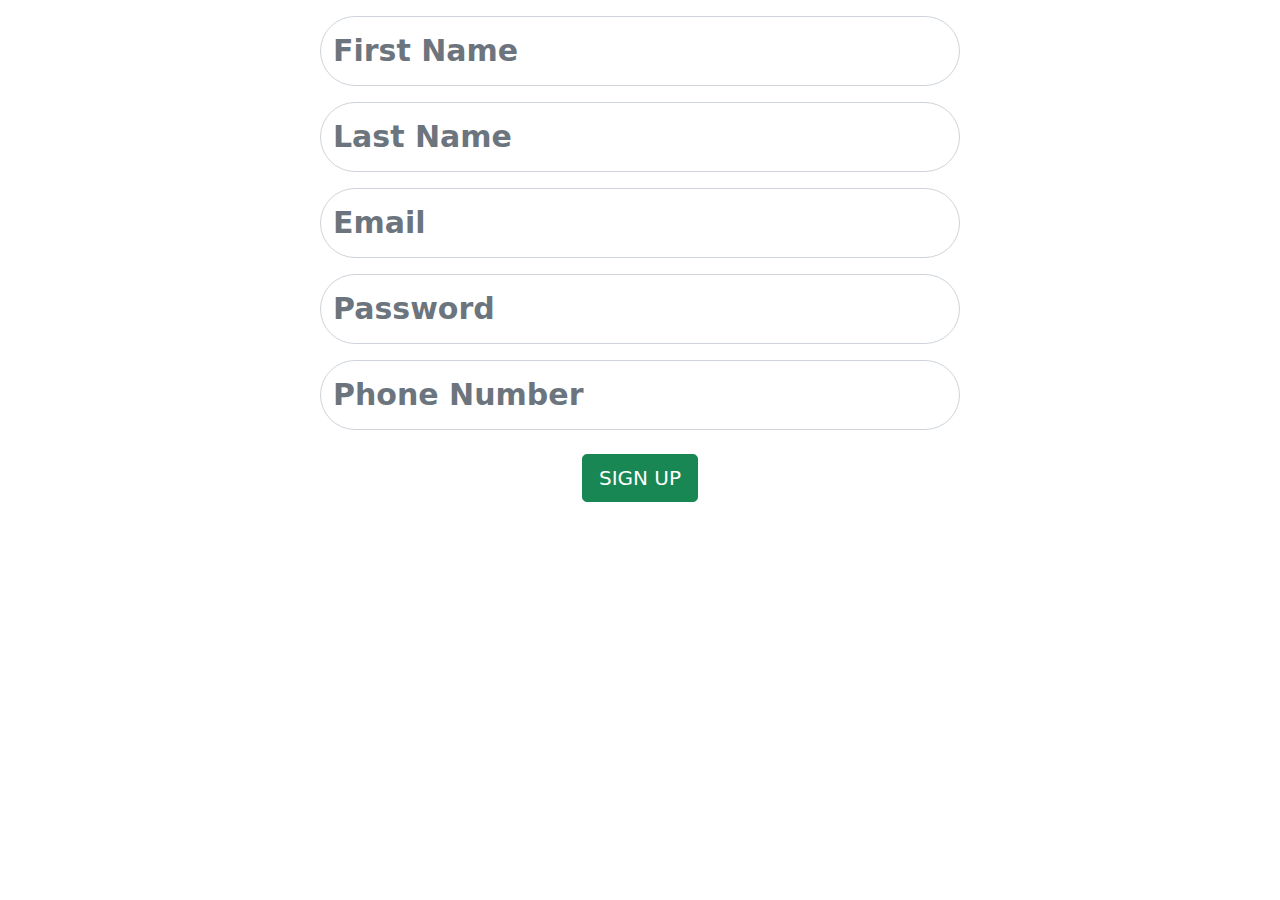
<file: index.html>
<!DOCTYPE html>
<html lang="en">
    <head>
        <meta charset="UTF-8">
        <meta http-equiv="X-UA-Compatible" content="IE=edge">
        <meta name="viewport" content="width=device-width, initial-scale=1.0">
        <title>Document</title>
        <link rel="stylesheet" href="bootstrap-5.1.3-dist/css/bootstrap.css">
        <link rel="stylesheet" href="style.css">
    </head>
    <body>
        <div class="">
            <input class=" form-control m-auto w-50 mt-3 rounded-pill fs-3" type="text" placeholder="First Name" id="firstname">
            <input class=" form-control m-auto w-50 mt-3 rounded-pill fs-3" type="text" placeholder="Last Name" id="lastname">
            <input class=" form-control m-auto w-50 mt-3 rounded-pill fs-3" type="text" placeholder="Email" id="userEmail">
            <input class=" form-control m-auto w-50 mt-3 rounded-pill fs-3" type="text" placeholder="Password" id="userPassword">
            <input class=" form-control m-auto w-50 mt-3 rounded-pill fs-3" type="text" placeholder="Phone Number" id="phonenumber">
            
        </div>
         
        <div class="mt-4 text-center m-auto">
            <button onclick="signUp()" class="btn btn-lg btn-success">SIGN UP</button>

        </div>
        <script src="script.js"></script>
    </body>
</html>
</file>
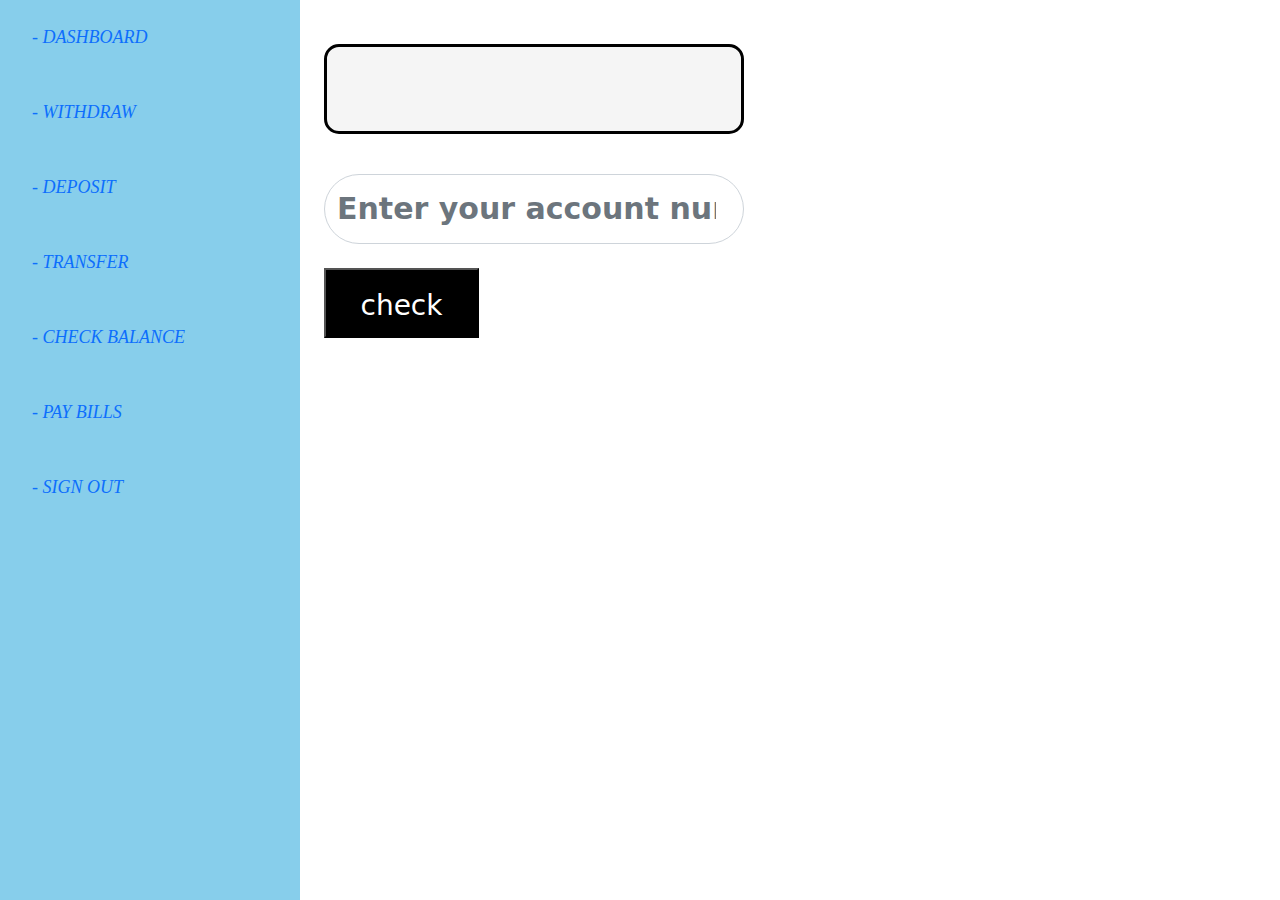
<file: checkBalance.html>
<!DOCTYPE html>
<html lang="en">
    <head>
        <meta charset="UTF-8">
        <meta http-equiv="X-UA-Compatible" content="IE=edge">
        <meta name="viewport" content="width=device-width, initial-scale=1.0">
        <title>check balance</title>
        <link rel="stylesheet" href="Home.css">
        <link rel="stylesheet" href="bootstrap-5.1.3-dist/css/bootstrap.css">
    </head>
    <body>
        <div class="d-flex">
            <div id="sidenav">         
                <ul class="nav flex-column fixed nav-pills">
                    <li class="nav-item">
                        <a href="Dashboard.html" class="nav-link m-3">- DASHBOARD</a>
                    </li>
                    <li class="nav-item">
                        <a href="withdraw.html" class="nav-link m-3">- WITHDRAW</a>
                    </li>
                    <li class="nav-item">
                        <a href="deposit.html" class="nav-link m-3">- DEPOSIT</a>
                    </li>
                    <li class="nav-item">
                        <a href="transfer.html" class="nav-link m-3">- TRANSFER</a>
                    </li>
                    <li class="nav-item">
                        <a href="checkBalance.html" class="nav-link m-3">- CHECK BALANCE</a>
                    </li>
                    <li class="nav-item">
                        <a href="" class="nav-link m-3">- PAY BILLS</a>
                    </li>
                    <li class="nav-item">
                        <a href="Home.html" class="nav-link m-3">- SIGN OUT</a>
                    </li>
                </ul>
            </div>

            <div class="m-4">
                <div class="" id="display"></div>
                <br>
                <input class=" form-control m-auto mt-3 rounded-pill fs-3" type="number" placeholder="Enter your account number" id="userInput">
                <br>
                <button class="fs-3" onclick="checkBalance()">check</button>
            </div>
        </div>

        <script src="transaction.js"></script>
    </body>
</html>
</file>
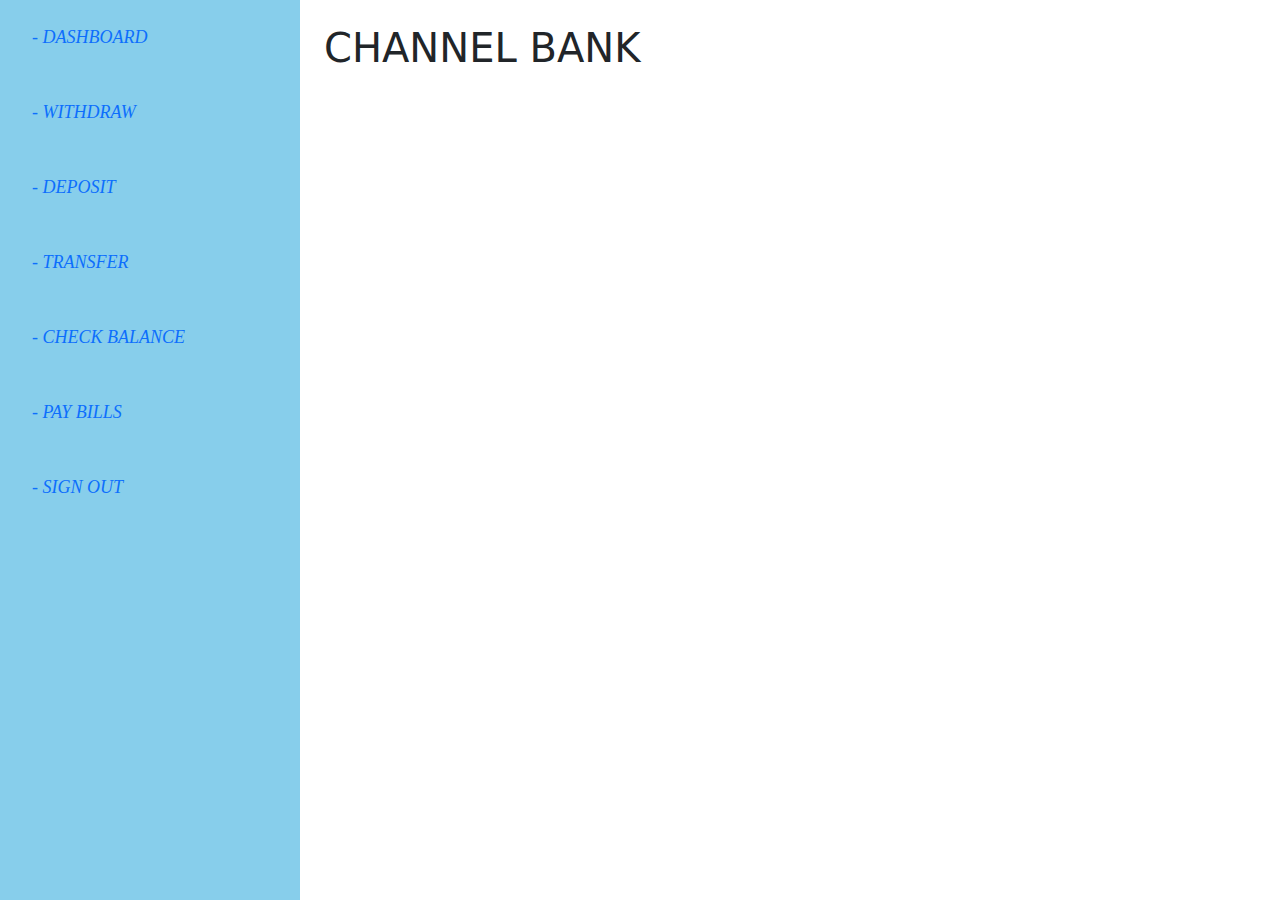
<file: Dashboard.html>
<!DOCTYPE html>
<html lang="en">
    <head>
        <meta charset="UTF-8">
        <meta http-equiv="X-UA-Compatible" content="IE=edge">
        <meta name="viewport" content="width=device-width, initial-scale=1.0">
        <title>DASHBOARD</title>
        <link rel="stylesheet" href="bootstrap-5.1.3-dist/css/bootstrap.css">
        <link rel="stylesheet" href="Home.css">
    </head>
    <body>
        <div class="d-flex">
            <div id="sidenav">         
                <ul class="nav flex-column fixed nav-pills">
                    <li class="nav-item">
                        <a href="Dashboard.html" class="nav-link m-3">- DASHBOARD</a>
                    </li>
                    <li class="nav-item">
                        <a href="withdraw.html" class="nav-link m-3">- WITHDRAW</a>
                    </li>
                    <li class="nav-item">
                        <a href="deposit.html" class="nav-link m-3">- DEPOSIT</a>
                    </li>
                    <li class="nav-item">
                        <a href="transfer.html" class="nav-link m-3">- TRANSFER</a>
                    </li>
                    <li class="nav-item">
                        <a href="checkBalance.html" class="nav-link m-3">- CHECK BALANCE</a>
                    </li>
                    <li class="nav-item">
                        <a href="" class="nav-link m-3">- PAY BILLS</a>
                    </li>
                    <li class="nav-item">
                        <a href="Home.html" class="nav-link m-3">- SIGN OUT</a>
                    </li>
                </ul>
            </div>

            <div class="m-4">
               <h1>CHANNEL BANK</h1>

            </div>
        </div>
    </body>
</html>
</file>
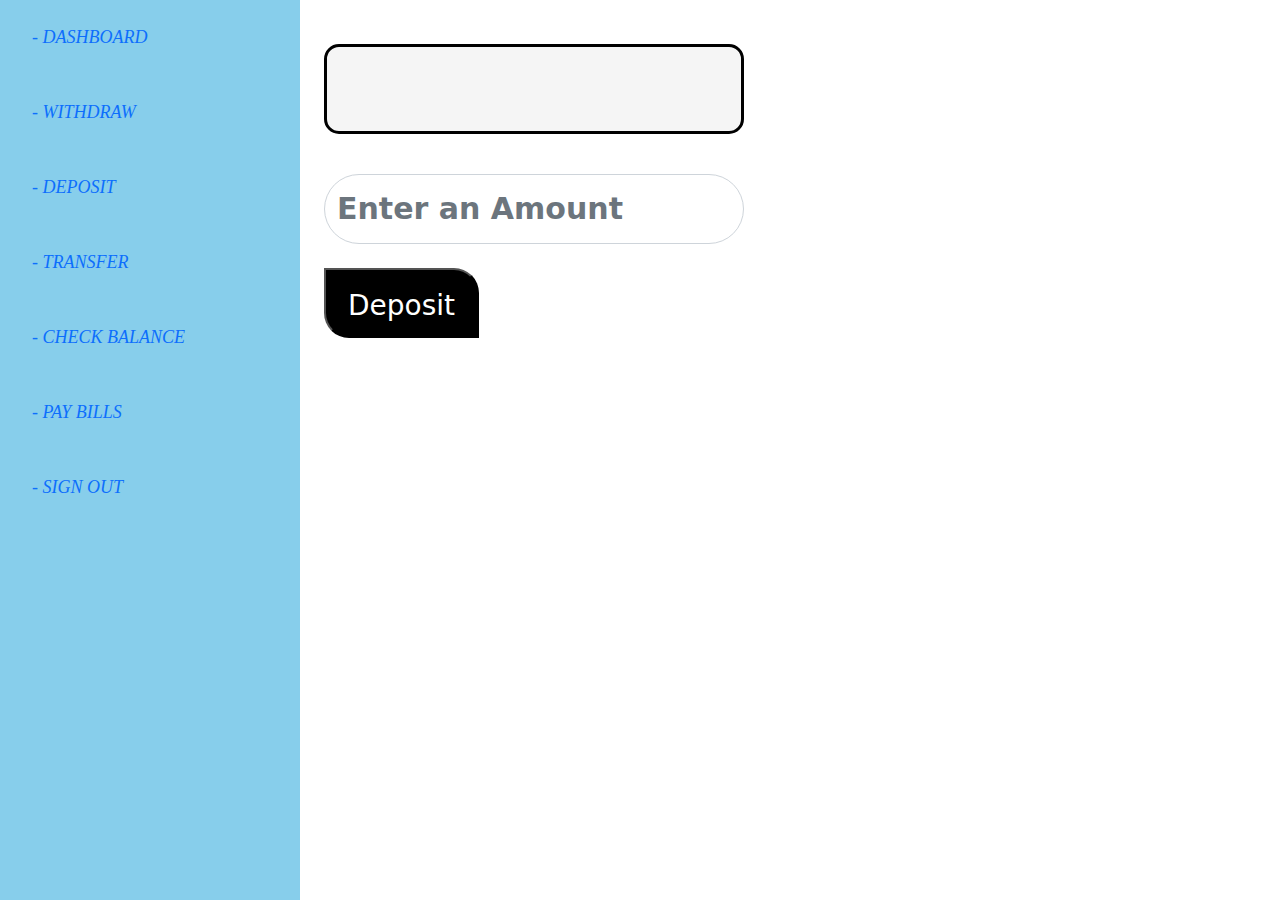
<file: deposit.html>
<!DOCTYPE html>
<html lang="en">
    <head>
        <meta charset="UTF-8">
        <meta http-equiv="X-UA-Compatible" content="IE=edge">
        <meta name="viewport" content="width=device-width, initial-scale=1.0">
        <title>Deposit</title>
        <link rel="stylesheet" href="bootstrap-5.1.3-dist/css/bootstrap.css">
        <link rel="stylesheet" href="Home.css">
    </head>
    <body>
        <div class="d-flex">
            <div id="sidenav">         
                <ul class="nav flex-column fixed nav-pills">
                    <li class="nav-item">
                        <a href="Dashboard.html" class="nav-link m-3">- DASHBOARD</a>
                    </li>
                    <li class="nav-item">
                        <a href="withdraw.html" class="nav-link m-3">- WITHDRAW</a>
                    </li>
                    <li class="nav-item">
                        <a href="deposit.html" class="nav-link m-3">- DEPOSIT</a>
                    </li>
                    <li class="nav-item">
                        <a href="transfer.html" class="nav-link m-3">- TRANSFER</a>
                    </li>
                    <li class="nav-item">
                        <a href="checkBalance.html" class="nav-link m-3">- CHECK BALANCE</a>
                    </li>
                    <li class="nav-item">
                        <a href="" class="nav-link m-3">- PAY BILLS</a>
                    </li>
                    <li class="nav-item">
                        <a href="Home.html" class="nav-link m-3">- SIGN OUT</a>
                    </li>
                </ul>
            </div>

            <div class="m-4">
                <div class="" id="display"></div>
                <br>
                <input class=" form-control m-auto mt-3 rounded-pill fs-3" type="number" placeholder="Enter an Amount" id="inputAmount">
                <br>
                <button class="fs-3" onclick="deposit()">Deposit</button>
            </div>
        </div>
        
        <script src="transaction.js"></script>
    </body>
</html>
</file>
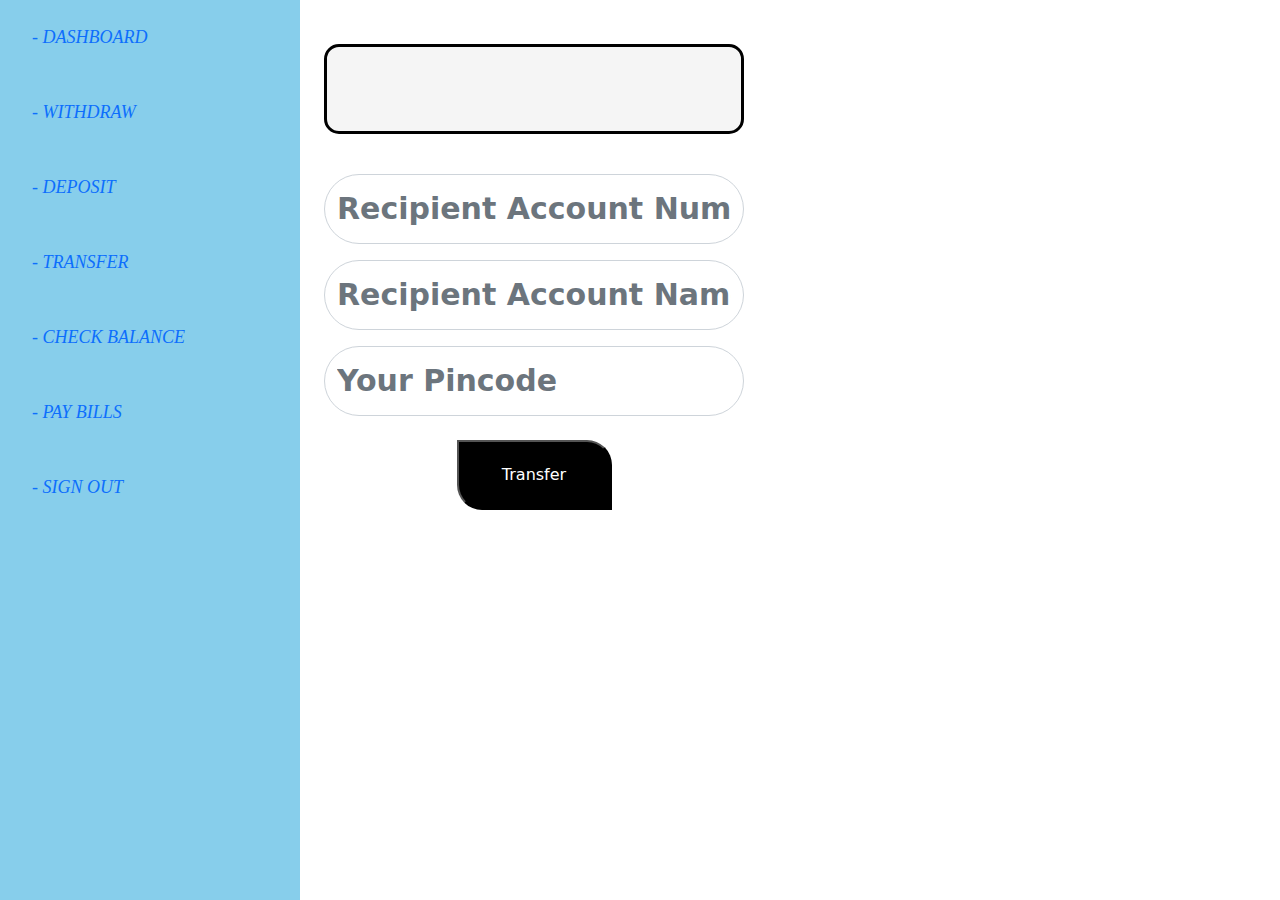
<file: transfer.html>
<!DOCTYPE html>
<html lang="en">
    <head>
        <meta charset="UTF-8">
        <meta http-equiv="X-UA-Compatible" content="IE=edge">
        <meta name="viewport" content="width=device-width, initial-scale=1.0">
        <title>Transfer</title>
        <link rel="stylesheet" href="bootstrap-5.1.3-dist/css/bootstrap.css">
        <link rel="stylesheet" href="Home.css">
    </head>
    <body>
        <div class="d-flex">
            <div id="sidenav">         
                <ul class="nav flex-column fixed nav-pills">
                    <li class="nav-item">
                        <a href="Dashboard.html" class="nav-link m-3">- DASHBOARD</a>
                    </li>
                    <li class="nav-item">
                        <a href="withdraw.html" class="nav-link m-3">- WITHDRAW</a>
                    </li>
                    <li class="nav-item">
                        <a href="deposit.html" class="nav-link m-3">- DEPOSIT</a>
                    </li>
                    <li class="nav-item">
                        <a href="transfer.html" class="nav-link m-3">- TRANSFER</a>
                    </li>
                    <li class="nav-item">
                        <a href="checkBalance.html" class="nav-link m-3">- CHECK BALANCE</a>
                    </li>
                    <li class="nav-item">
                        <a href="" class="nav-link m-3">- PAY BILLS</a>
                    </li>
                    <li class="nav-item">
                        <a href="Home.html" class="nav-link m-3">- SIGN OUT</a>
                    </li>
                </ul>
            </div>

            <div class="m-4">
                <div class="" id="display"></div>
                <br>
                <div class="">
                    <input class=" form-control m-auto mt-3 rounded-pill fs-3" type="text" placeholder="Recipient Account Number" id="">
                    <input class=" form-control m-auto mt-3 rounded-pill fs-3" type="text" placeholder="Recipient Account Name" id="">
                    <input class=" form-control m-auto mt-3 rounded-pill fs-3" type="text" placeholder="Your Pincode" id="">
                </div>
                 
                <div class="mt-4 text-center m-auto">
                    <button onclick="transfer()">Transfer</button>
        
                </div>
            </div>
        </div>

        <script src="transaction.js"></script>
    </body>
</html>
</file>
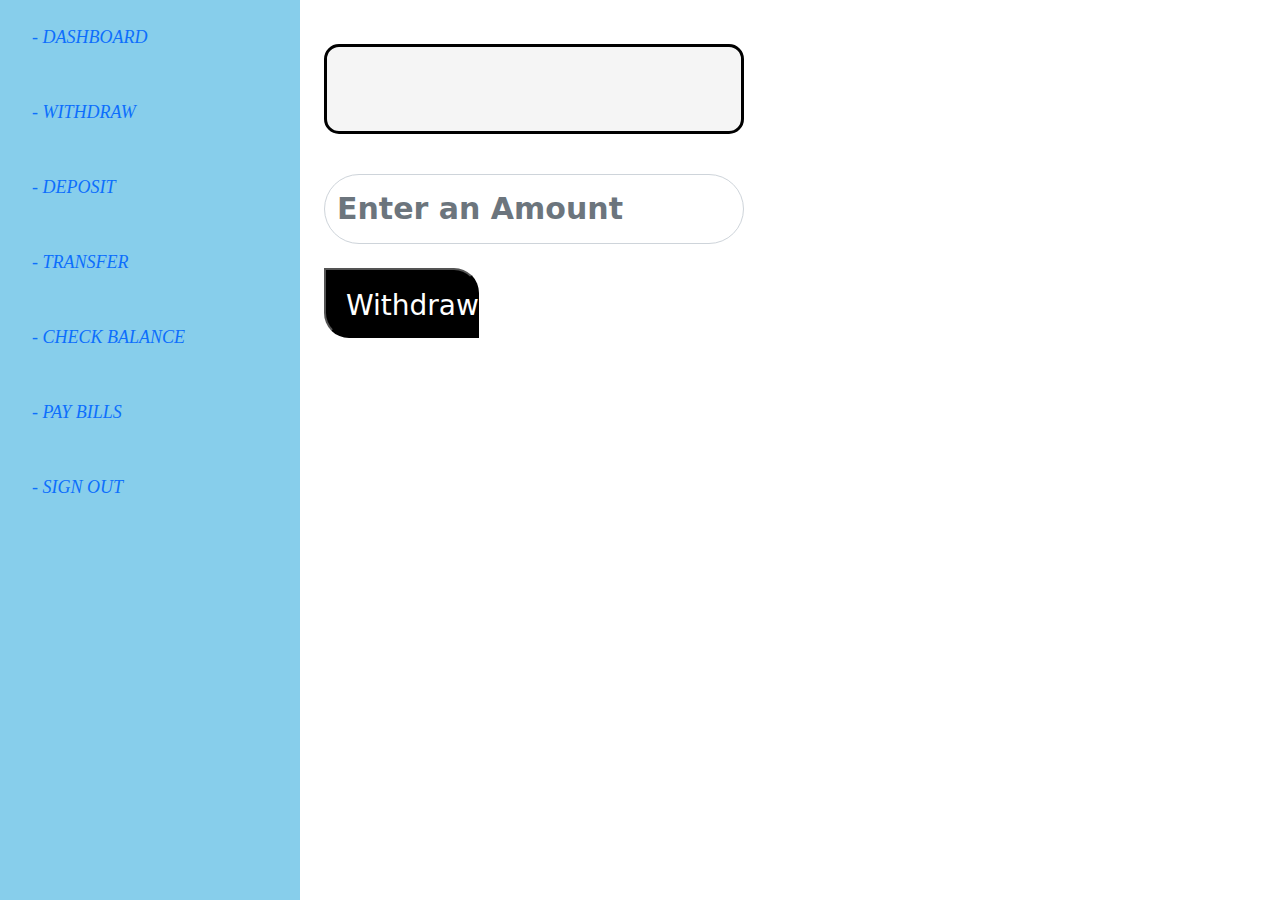
<file: withdraw.html>
<!DOCTYPE html>
<html lang="en">
    <head>
        <meta charset="UTF-8">
        <meta http-equiv="X-UA-Compatible" content="IE=edge">
        <meta name="viewport" content="width=device-width, initial-scale=1.0">
        <link rel="stylesheet" href="bootstrap-5.1.3-dist/css/bootstrap.css">
        <link rel="stylesheet" href="Home.css">
        <title>WITHDRAW</title>
    </head>
    <body>
        <div class="d-flex">
            <div id="sidenav">         
                <ul class="nav flex-column fixed nav-pills">
                    <li class="nav-item">
                        <a href="Dashboard.html" class="nav-link m-3">- DASHBOARD</a>
                    </li>
                    <li class="nav-item">
                        <a href="withdraw.html" class="nav-link m-3">- WITHDRAW</a>
                    </li>
                    <li class="nav-item">
                        <a href="deposit.html" class="nav-link m-3">- DEPOSIT</a>
                    </li>
                    <li class="nav-item">
                        <a href="transfer.html" class="nav-link m-3">- TRANSFER</a>
                    </li>
                    <li class="nav-item">
                        <a href="checkBalance.html" class="nav-link m-3">- CHECK BALANCE</a>
                    </li>
                    <li class="nav-item">
                        <a href="" class="nav-link m-3">- PAY BILLS</a>
                    </li>
                    <li class="nav-item">
                        <a href="Home.html" class="nav-link m-3">- SIGN OUT</a>
                    </li>
                </ul>
            </div>

            <div class="m-4">
                <div class="" id="display"></div>
                <br>
                <input class=" form-control m-auto mt-3 rounded-pill fs-3" type="number" placeholder="Enter an Amount" id="inputAmount">
                <br>
                <button class="fs-3" onclick="withdraw()">Withdraw</button>
            </div>
        </div>
        
        <script src="transaction.js"></script>
    </body>
</html>
</file>
<file: style.css>
::placeholder{
    font-size: 30px;
    font-weight: 600;
}
input{
    height: 70px;
}
</file>
<file: Home.css>
#sidenav{
    width: 300px;
    height: 100vh;
    background-color: skyblue;
}
::placeholder{
    font-size: 30px;
    font-weight: 600;
}
input{
    height: 70px;
}
button{
    width: 155px;
    height: 70px;
    padding: 15px 20px 15px 20px;
    color: white;
    background-color: black;
    border-top-right-radius: 25px;
    border-bottom-left-radius: 25px;
}
a{
    font-family: 'Times New Roman', Times, serif;
    font-style: italic;
    font-size: large;
}
#display{
    width: 420px;
    height: 90px;
    color: black;
    background-color: whitesmoke;
    border: 3px solid black;
    margin-top: 20px;
    font-family: 'Gill Sans', 'Gill Sans MT', Calibri, 'Trebuchet MS', sans-serif;
    font-size: 21px;
    font-weight: 400;
    border-radius: 15px;
}
</file>
